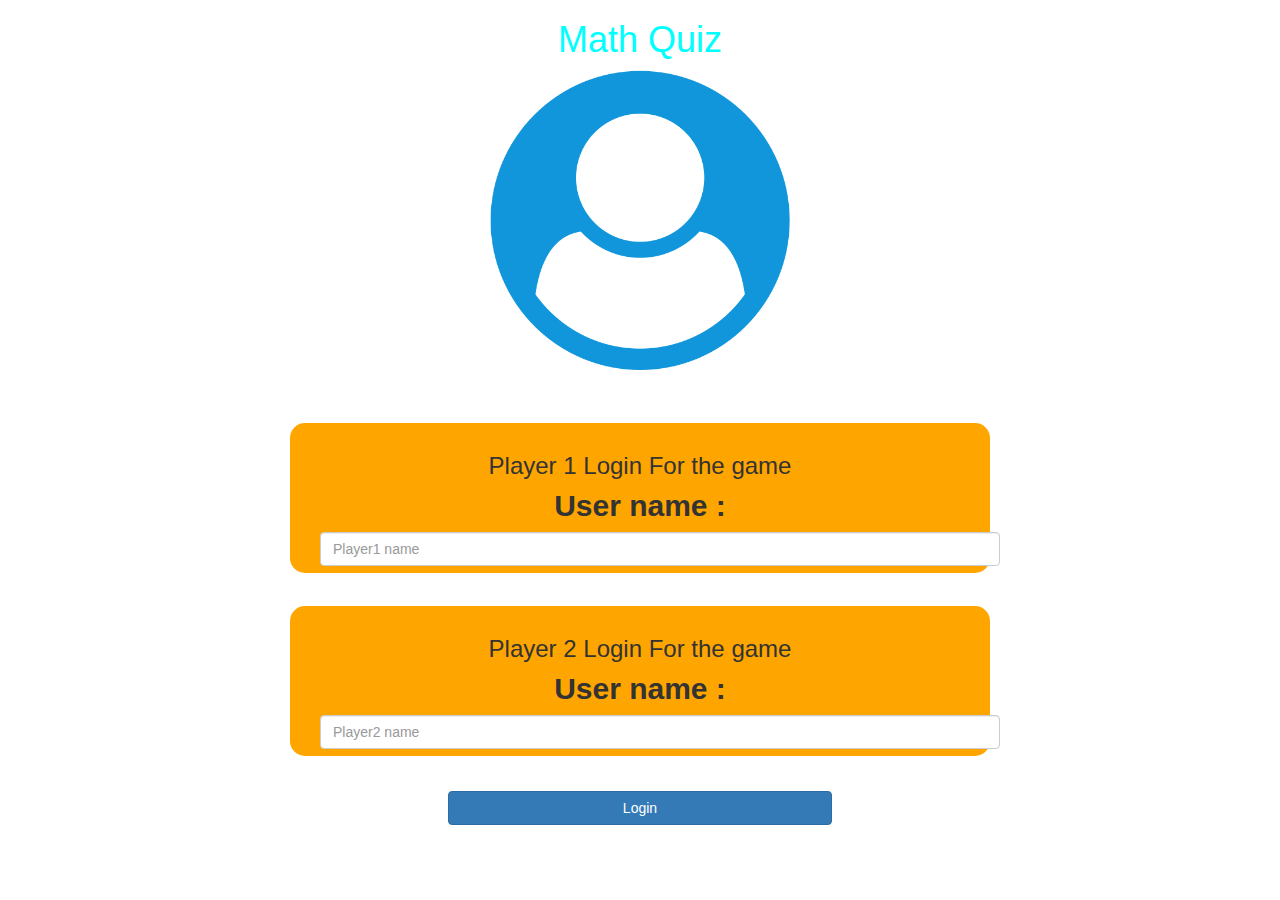
<file: index.html>
<!DOCTYPE html>
<html>
<head>
	<title>Quiz</title>

<meta name="viewport" content="width=device-width, initial-scale=1">
<link rel="stylesheet" href="https://maxcdn.bootstrapcdn.com/bootstrap/3.4.0/css/bootstrap.min.css">
<script src="https://ajax.googleapis.com/ajax/libs/jquery/3.4.1/jquery.min.js"></script>
<script src="https://maxcdn.bootstrapcdn.com/bootstrap/3.4.0/js/bootstrap.min.js"></script>

<link rel="stylesheet" type="text/css" href="quiz.css">

<script src="quiz_login.js"></script>
</head>
<body>
<center>
	<h1 id="heading">Math Quiz</h1>
	<img src="pngaaa.com-81468.png" height="300px" width="300px">
	<br>
	<h2>
	<br>
	<div class="col-lg-4 col-sm-8 col-xs-11 login_div1">
    <h3>Player 1 Login For the game</h3>
	<label>User name :</label>
	<input type="text" id="player1_name" class="form-control" placeholder="Player1 name">
	</div>
	<br>
	<div class="col-lg-4 col-sm-8 col-xs-11 login_div2">
		<h3>Player 2 Login For the game</h3>
		<label>User name :</label>
		<input type="text" id="player2_name" class="form-control" placeholder="Player2 name">
		</div>
		<br>
		<button onclick="addUser()" style="width:30%" class="btn btn-primary">Login</button>
</center>
</body>
</html>
</file>
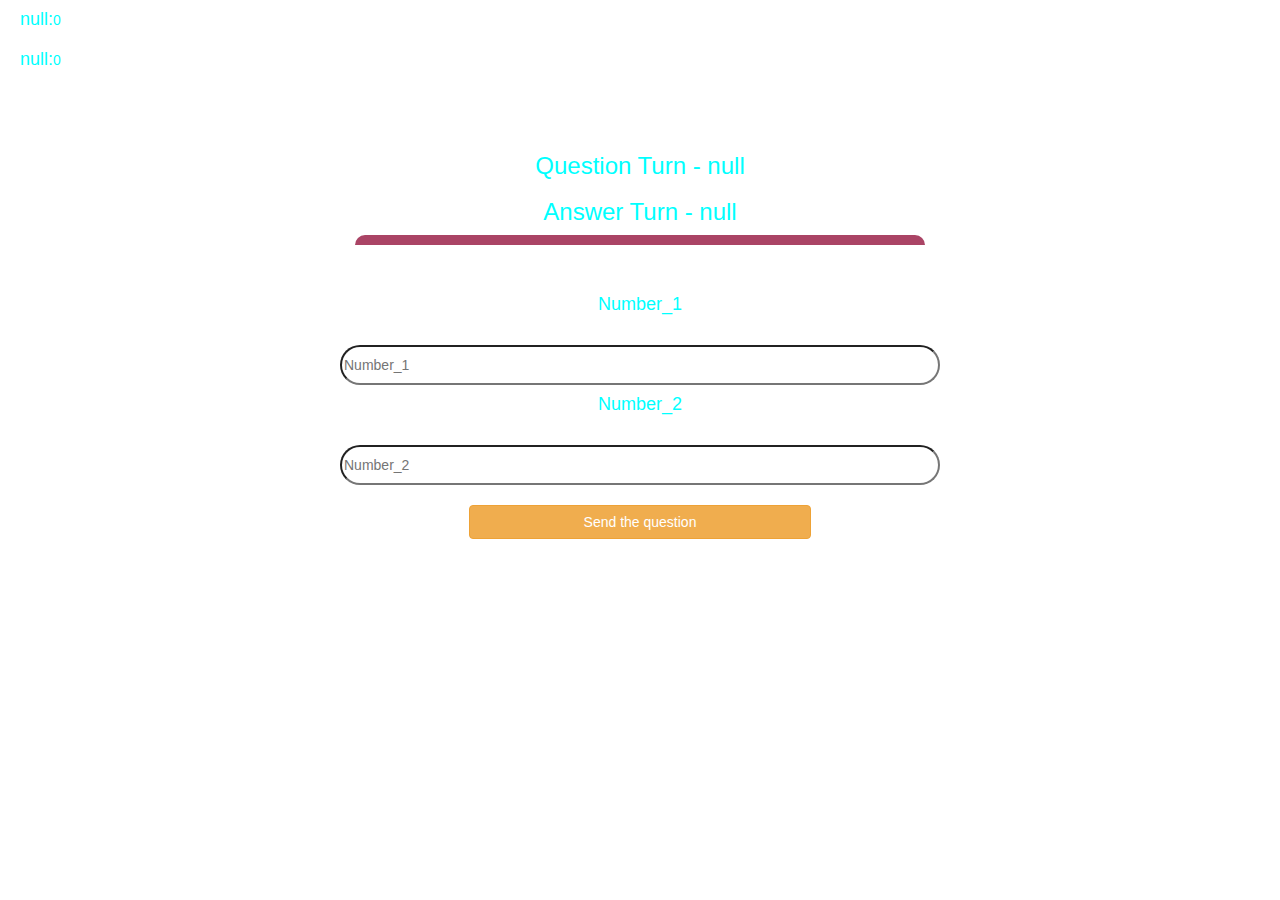
<file: quiz_page.html>
<!DOCTYPE html>
<html>
<head>
	<title>Maths Quiz</title>

<meta name="viewport" content="width=device-width, initial-scale=1">
<link rel="stylesheet" href="https://maxcdn.bootstrapcdn.com/bootstrap/3.4.0/css/bootstrap.min.css">
<script src="https://ajax.googleapis.com/ajax/libs/jquery/3.4.1/jquery.min.js"></script>
<script src="https://maxcdn.bootstrapcdn.com/bootstrap/3.4.0/js/bootstrap.min.js"></script>

<link rel="stylesheet" type="text/css" href="quiz.css">
</head>
<body onload="remove()">
	<div id="loading"></div>
      <h4 id="player1_name"></h4><span id="player1_score"></span>
	  <br>
	  <h4 id="player2_name"></h4><span id="player2_score"></span>
<div class="container">
	<center>
		<h2 style="color: white;">Math Quiz!</h2>
        <h3 id="player_question"></h3>
        <h3 id="player_answer"></h3>
		<div id="output" class="col-lg-6"></div>
		<br>
		<h4 id="number">Number_1</h4>
		<br>
		<input type="number" class="form_control" id="number_1" placeholder="Number_1">
		<br>
		<h4 id="number">Number_2</h4>
		<br>
		<input type="number" class="form_control" id="number_2" placeholder="Number_2">
        <br>
		<br>
        <button onclick="send()" class="btn btn-warning" style="width: 30%;">Send the question</button>
	</center>
</div>

<script src="quiz_page.js"></script>
</body>
</html>
</file>
<file: quiz.css>
body
{
     background-image: url("https://cdn.wallpapersafari.com/0/30/bMmkWR.png");
	 background-size: cover;
	 background-repeat: no-repeat;
	 height: 800px;
}

#player_question,#player_answer{
	color:cyan;
}
#loading
{
	position: fixed;
	width: 100%;
	height: 100vh;
	background: white url('https://c.tenor.com/5o2p0tH5LFQAAAAj/hug.gif')
	no-repeat center;
	z-index: 99999;
}

	.login_div1 , .login_div2
	{
		background:orange;
		padding: 10px;
		float: none;
		border-radius: 15px;
		width: 700px;
		height: 150px;
	}


#player1_name , #player2_name
{
	display: inline-block;
	margin-left: 20px;
	color: cyan;
}
#word
{
	width: 60%;
}
#word_display
{
	letter-spacing: 5px;
}
#output
{
background: white;
border-radius: 10px;
border-top: 10px solid #AA4465;
padding: 10px;
float: none;
text-align: left;
}

#number_1 , #number_2 {
	width: 600px;
	border-radius: 30px;
	height: 40px;
}
#heading{
	color: cyan;
}
#number{
	color: cyan;
}
#player1_score,#player2_score{
	color: cyan;
}
</file>
